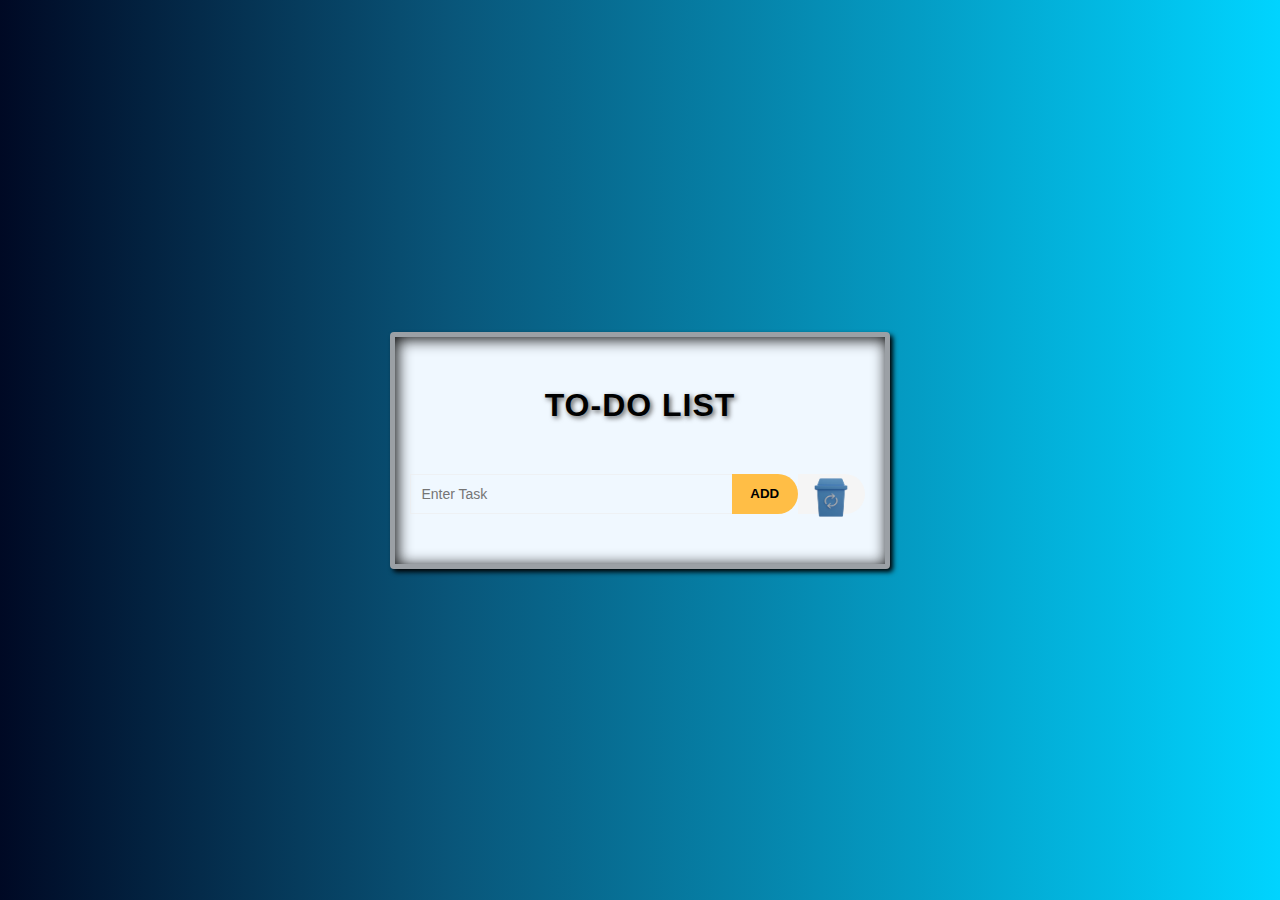
<file: studies2-TODO/index.html>
<!DOCTYPE html>
<html lang="en">
<head>
    <meta charset="UTF-8">
    <meta name="viewport" content="width=device-width, initial-scale=1.0">
    <title>Harisk-To-Do</title>
    <link rel="stylesheet" href="style.css">
    <link rel="icon" href="notepad.png">
</head>
<body>
    <div class="container">
        <div class="todo">
            <h1>TO-DO LIST</h1>
            <div class="input">
                <input type="text" id="inp" placeholder="Enter Task">
                <button id="btn">ADD</button>
                <button id="dustbin"><img  height="45px" width="50px" src="dustbin.avif"></button>
            </div>
            <ul id="list">
                
            </ul>
        </div>
    </div>
    <script src="script.js"></script>
</body>
</html>
</file>
<file: studies2-TODO/style.css>
@import url('https://fonts.googleapis.com/css2?family=Cormorant+Infant:ital@1&family=Poiret+One&family=Recursive&display=swap');

*{
    padding:0;
    margin:0;
    box-sizing: border-box;
}
body{
    background: rgb(0,9,36);
    background: linear-gradient(90deg, rgba(0,9,36,1) 0%, rgba(9,85,121,1) 35%, rgba(0,212,255,1) 100%);
}
.container{
    height:100vh;
    width:100vw;
    background: rgb(0,9,36);
    background: linear-gradient(90deg, rgba(0,9,36,1) 0%, rgba(9,85,121,1) 35%, rgba(0,212,255,1) 100%);
    padding:1rem;
    display: grid;
    place-items:center;
}
.todo{
    background-color: aliceblue;
    border-radius:4px;
    border:5px solid rgba(12, 12, 12, 0.37);
    max-height:100%;
    width:40%; 
    box-shadow: inset 2px 2px 15px black,
                        3px 3px 5px black;
    position:relative;
}
.todo h1{
    font-family: 'Lucida Sans', 'Lucida Sans Regular', 'Lucida Grande', 'Lucida Sans Unicode', Geneva, Verdana, sans-serif;
    letter-spacing: 1px;
    width:100%;
    text-align: center;
    padding: 50PX;
    text-shadow: 2px 2px 5px rgb(92, 92, 92);
}
.todo .input{
    width:100%;
    display: flex;
    justify-content: center;
}
.todo input{
    margin:0px 15px;
    margin-bottom: 50px;
    padding-left:10px;
    width:70%;
    height:40px;
    /* border-top-left-radius:30px;
    border-bottom-left-radius:30px; */
    border:0.5px solid #ececec93;
    outline:none;
    background: transparent;
    font-size: 14px;
   font-weight:500;
}
.todo input:hover{
    border:0.5px solid rgb(179, 179, 179);
    box-shadow: -1px -1px 5px rgba(126, 126, 126, 0.479);
}
.todo input:focus{
    background-color: rgba(172, 171, 171, 0.377);
    border:0.2px solid rgb(179, 179, 179);
    box-shadow: -1px -1px 5px rgba(126, 126, 126, 0.479);
}
.todo button{
    height: 40px;
    width:70px;
    position: relative;
    right: 20px;
    background-color: rgb(255, 190, 70);
    border:none;
    outline:none;
    border-top-right-radius:30px;
    border-bottom-right-radius:30px;
    cursor: pointer;
    font-weight: 600;
}
.todo #btn:active{
    scale:0.98;
    box-shadow: 1px 1px 5px rgba(126, 126, 126, 0.479);
}
.todo #btn:hover{
    background-color: rgb(255, 166, 0);
    border: 0.2px solid black;
}
.todo ul{
    width:80%;
}
.todo ul li{
    margin-left:100px;
    margin-bottom: 20px;
    list-style-type: none;
    font-family: 'Cormorant Infant', serif;
    font-size: 20px;
    font-weight: 600;
    letter-spacing: 1px;
    cursor: pointer;
    position:relative;
    padding:10px;
    user-select: none;
}
.todo ul li:hover{
    text-shadow: 1px 1px 4px rgb(187, 186, 186);
}
.strike{
    text-decoration: line-through;
}
span{
    position:absolute;
    right:10px;
    font-size: 40px;
    margin-top:-15px;
}

#dustbin{
    background-color: whitesmoke;
}

@media(max-width:806px){
    .todo{
        width:50%;
    }
    .todo h1{
        font-size: 20px;
    }
    .todo input{
        margin-bottom:0;
    }
    .todo ul{
        margin:20px;
    }
    .todo ul li{
       margin:10px;
    }
}
@media(max-width:430px){
    .todo{
        width:90%;
    }
    .todo input{
        margin-bottom:0;
    }
}
</file>
